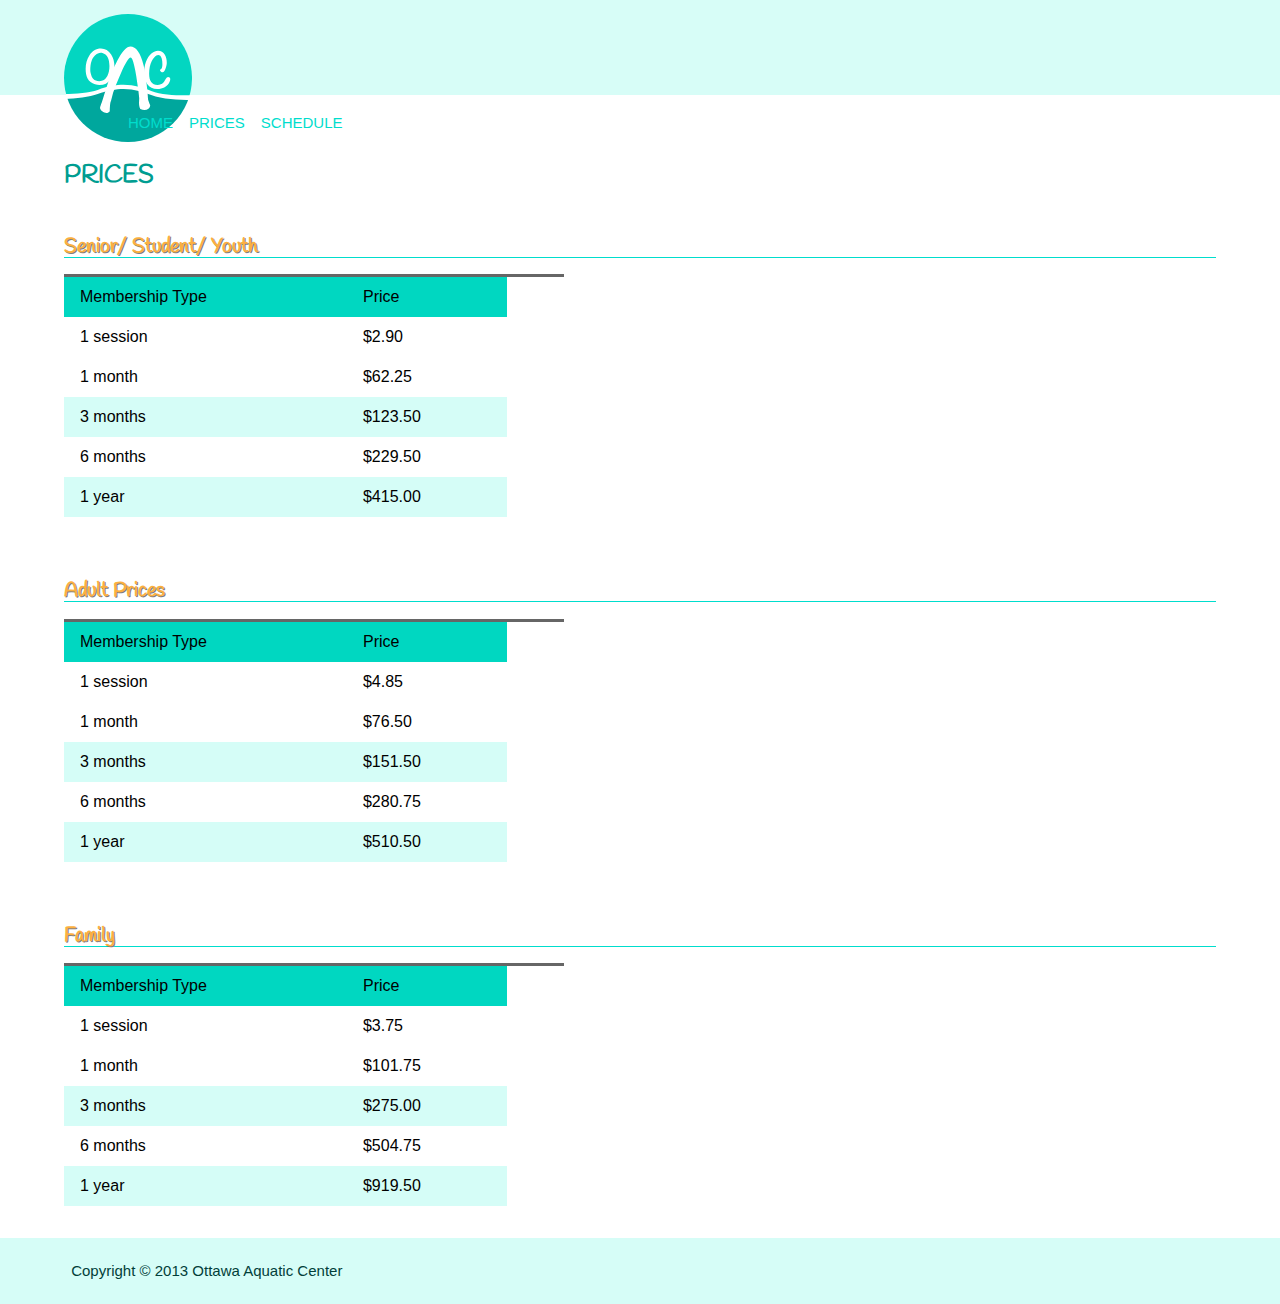
<file: prices.html>
<!doctype html>
<html>
<head>
	<meta charset="UTF-8">
		<title>Exercise 7</title>
		<link href="css/reset.css" rel="stylesheet">
		<link href="css/general.css" rel="stylesheet">
		<meta name="handheldfriendly" content="true">
		<meta name="mobileoptimized" content="240">
		<meta name="viewport" content="width=device-width,initial-scale=1">
		<link href='http://fonts.googleapis.com/css?family=Handlee' rel='stylesheet' type='text/css'>
		<link rel="shortcut icon" href="images/logo-2.png"/>	
	
</head>

<body>

	<header>
        
		<div class="wrap"><a href="index.html"><img src="images/logo 2.svg" alt="Company Name" class="logo"></a></div>
		<a href="#nav" class="nav-btn hide-text"> Navigation</a>
		<nav class="nav nav-top" data-state="colapsed">
			<ul>
				<li><a href="index.html">HOME</a></li>
				<li><a href="prices.html" class="selected">PRICES</a></li>
				<li><a href="schedule.html">SCHEDULE</a></li>
			</ul>
		</nav>
        
	</header>
    
    	<main>
      		<h1 class="margin">PRICES</h1>
			<section class="margin">
           <div class="hours"> 
			<ol class="hours-list">
				<li>
					<dl>
						<dt class="prices-dd">Senior / Student / Youth Prices</dt>
						<dd>1 session - $2.90</dd>
                      <dd>1 month - $62.25</dd>
                      <dd>3 months - $123.50</dd>
                      <dd>6 months - $229.50</dd>
                      <dd>1 year - $415.00</dd>
					</dl>
				</li>
				<li>
					<dl>
						<dt>Adult Prices (18-65)</dt>
						<dd>1 session - $4.85</dd>
                      <dd>1 month - $76.50</dd>
                      <dd>3 months - $151.50</dd>
                      <dd>6 months - $280.75</dd>
                      <dd>1 year - $510.50</dd>
					</dl>
				</li>
				<li>
					<dl>
						<dt>Family Prices</dt>
						<dd>1 session - $3.75</dd>
                      <dd>1 month - $101.75</dd>
                      <dd>3 months - $275.00</dd>
                      <dd>6 months - $504.75</dd>
                      <dd>1 year - $919.50</dd>
					</dl>
				</li>
			</ol>
           </div>
         
			<h2 class="h2-table">Senior/ Student/ Youth</h2>
           <table class="hours-table">
				<thead>
					<tr>
						<th scope="col">Membership Type</th>
						<th scope="col">Price</th>
					</tr>
				</thead>
				<tbody>
					<tr>
						<th scope="row">1 session</th>
						<td>$2.90<td>
					<tr>
					<tr>
                      <th scope="row">1 month</th>
                      <td>$62.25</td>
                  </tr>
                  <tr>
                       <th scope="row">3 months</th>
                       <td>$123.50</td>
                  </tr>
                  <tr>
                       <th scope="row">6 months</th>
                       <td>$229.50</td>
                  </tr>
                  <tr>
                        <th scope="row">1 year</th>
                        <td>$415.00</td>
                  </tr>
				</tbody>
			</table>
			
			<h2 class="h2-table">Adult Prices</h2>
           <table class="hours-table">
				<thead>
					<tr>
						<th scope="col">Membership Type</th>
						<th scope="col">Price</th>
					</tr>
				</thead>
				<tbody>
					<tr>
						<th scope="row">1 session</th>
						<td>$4.85<td>
					<tr>
					<tr>
                      <th scope="row">1 month</th>
                      <td>$76.50</td>
                  </tr>
                  <tr>
                       <th scope="row">3 months</th>
                       <td>$151.50</td>
                  </tr>
                  <tr>
                       <th scope="row">6 months</th>
                       <td>$280.75</td>
                  </tr>
                  <tr>
                        <th scope="row">1 year</th>
                        <td>$510.50</td>
                  </tr>
				</tbody>
			</table>
			
			<h2 class="h2-table">Family</h2>
           <table class="hours-table">
				<thead>
					<tr>
						<th scope="col">Membership Type</th>
						<th scope="col">Price</th>
					</tr>
				</thead>
				<tbody>
					<tr>
						<th scope="row">1 session</th>
						<td>$3.75<td>
					<tr>
					<tr>
                      <th scope="col">1 month</th>
                      <td>$101.75</td>
                  </tr>
                  <tr>
                       <th scope="row">3 months</th>
                       <td>$275.00</td>
                  </tr>
                  <tr>
                       <th scope="row">6 months</th>
                       <td>$504.75</td>
                  </tr>
                  <tr>
                        <th scope="row">1 year</th>
                        <td>$919.50</td>
                  </tr>
				</tbody>
			</table>
			<section class="margin">
		
		</main>
    	<footer class="footer">
    	<script src="js/nav.js"> </script>
		<p>Copyright © 2013 Ottawa Aquatic Center</p>
		</footer>	
</body>
</html>
</file>
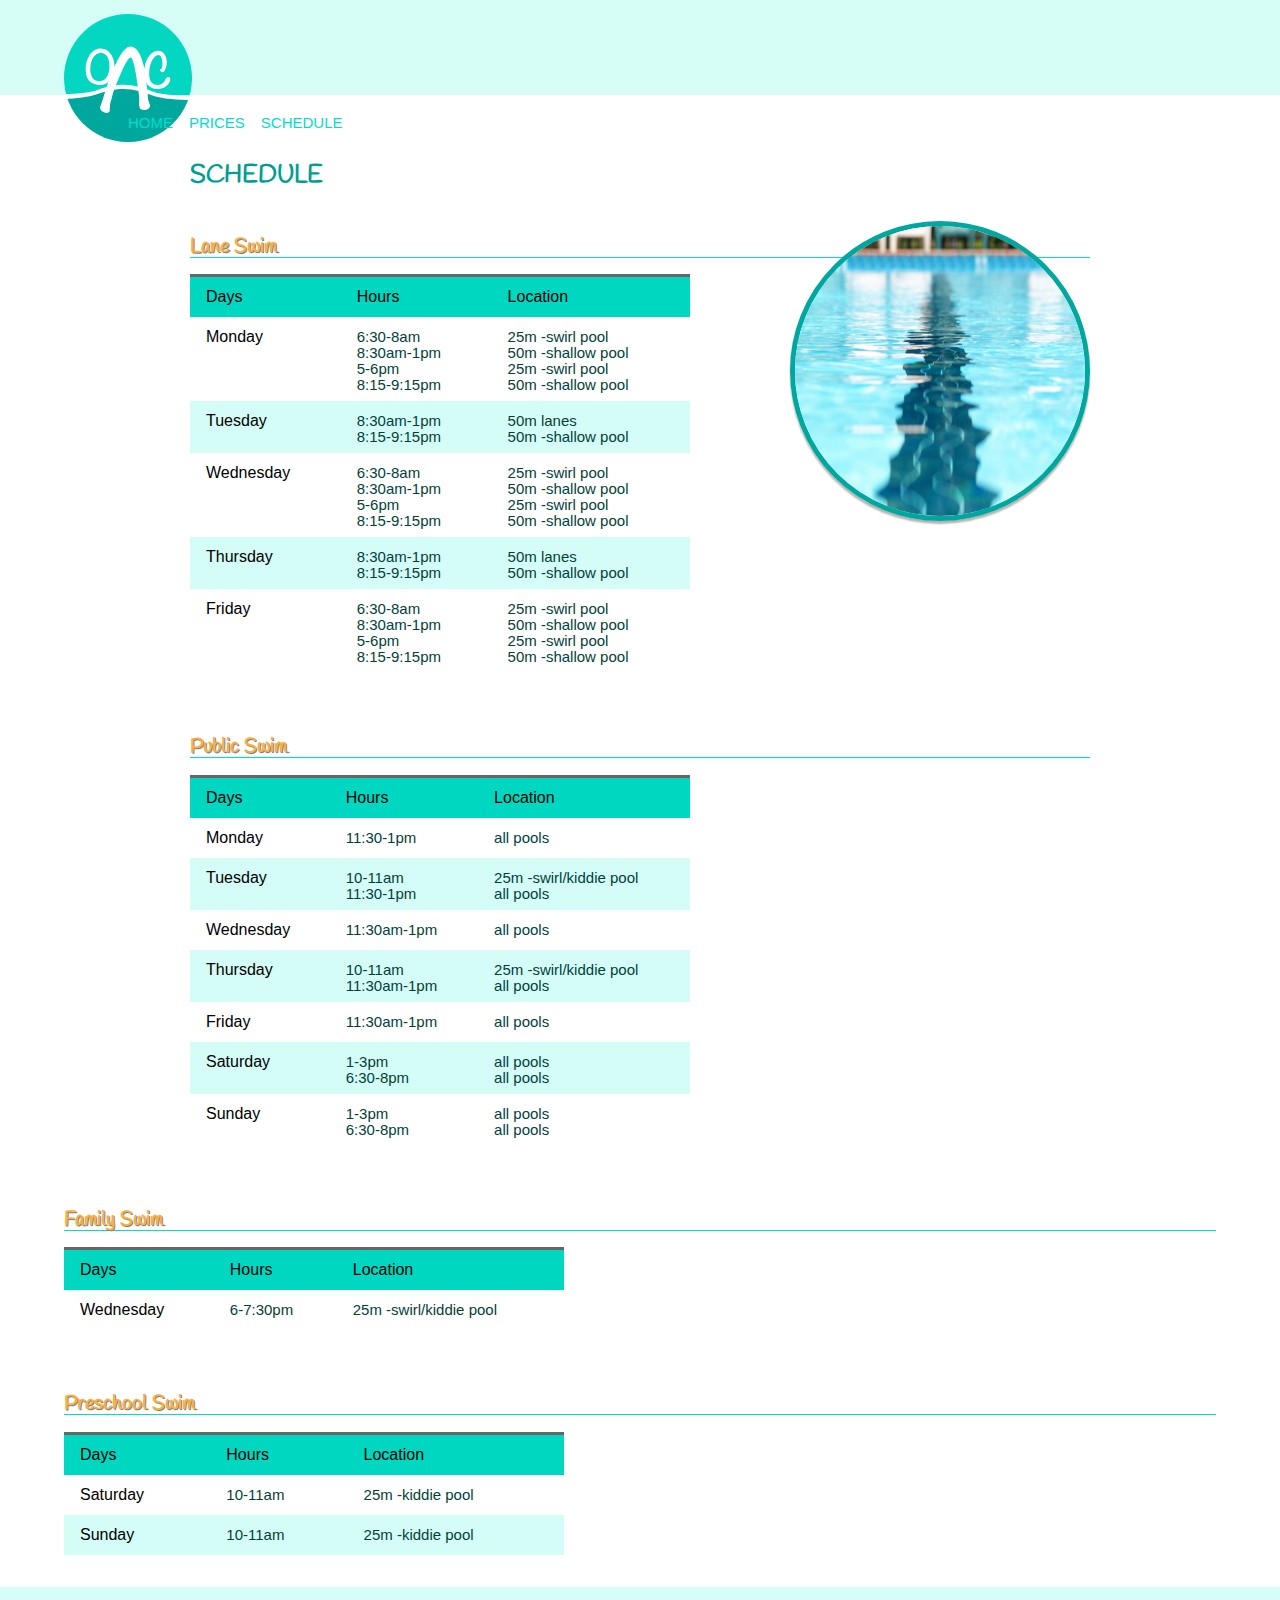
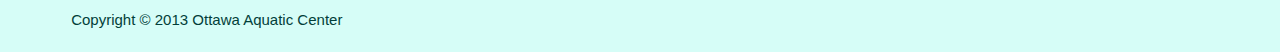
<file: schedule.html>
<!doctype html>
<html>
<head>
	<meta charset="UTF-8">
		<title>Exercise 7</title>
		<link href="css/reset.css" rel="stylesheet">
		<link href="css/general.css" rel="stylesheet">
		<meta name="handheldfriendly" content="true">
		<meta name="mobileoptimized" content="240">
		<meta name="viewport" content="width=device-width,initial-scale=1">
		<link href='http://fonts.googleapis.com/css?family=Handlee' rel='stylesheet' type='text/css'>
		<link rel="shortcut icon" href="images/logo-2.png"/>	
	
</head>

<body>

	<header>
        
		<div class="wrap"><a href="index.html"><img src="images/logo 2.svg" alt="Company Name" class="logo"></a></div>
		<a href="#nav" class="nav-btn hide-text"> Navigation</a>
		<nav class="nav nav-top" data-state="colapsed">
			<ul>
				<li><a href="index.html">HOME</a></li>
				<li><a href="prices.html">PRICES</a></li>
				<li><a href="schedule.html" class="selected">SCHEDULE</a></li>
			</ul>
		</nav>
        
	</header>
       
    
    	<main>
       		<h1 class="margin swim-table">SCHEDULE</h1>
			<div class="margin">  
			   <section class="hours"> 
					<ol class="hours-list">
						<li>
							<dl>
								<dt>Monday</dt>
								<dd>Lane Swim: 6:30-8am (25m pool-swirl pool)</dd>
							  <dd>Lane Swim: 8:30am-1pm (50m pool-shallow)</dd>
							  <dd>Public Swim: 11:30am-1pm (all pools)</dd>
							  <dd>Lane Swim: 5-6pm (25m pool-swirl pool)</dd>
							  <dd>Lane Swim: 8:15-9:15pm (50m pool-shallow)</dd>
							</dl>
						</li>
						<li>
							<dl>
								<dt>Tuesday</dt>
								<dd>Lane Swim: 8:30am-1pm (50m lanes)</dd>
							  <dd>Public Swim: 10-11am (25m pool-swil/kiddie pool)</dd>
							  <dd>Public Swim: 11:30am-1pm (all pools)</dd>
							  <dd>Lane Swim: 8:15-9:15pm (50m pool-shallow)</dd>
							</dl> 
						</li>
						<li>
							<dl>
								<dt>Wednesday</dt>
								<dd>Lane Swim: 6:30-8am (25m pool-swirl pool)</dd>
							  <dd>Lane Swim: 8:30am-1pm (50m pool-shallow)</dd>
							  <dd>Public Swim: 11:30am-1pm (all pools)</dd>
							  <dd>Lane Swim: 5-6pm (25m pool-swirl pool)</dd>
							  <dd>Family Swim: 6-7:30pm (25m pool-swirl/kiddie pool)</dd>
							  <dd>Lane Swim: 8:15-9:15pm (50m pool-shallow)</dd>
							</dl> 
						</li>
					   <li>
							<dl>
								<dt>Thursday</dt>
								<dd>Lane Swim: 8:30am-1pm (50m lanes)</dd>
							  <dd>Public Swim: 10-11am (25m pool-swirl/kiddie pool)</dd>
							  <dd>Public Swim: 11:30am-1pm (all pools)</dd>
							  <dd>Lane Swim: 8:15-9:15pm (50m pool-shallow)</dd>
							</dl> 
						</li>
					   <li>
							<dl>
								<dt>Friday</dt>
								<dd>Lane Swim: 6:30-8am (25m pool-swirl pool)</dd>
							  <dd>Lane Swim: 8:30am-1pm (50m pool-shallow)</dd>
							  <dd>Public Swim: 11:30am-1pm (all pools)</dd>
							  <dd>Lane Swim: 5-6pm (25m pool-swirl pool)</dd>
							  <dd>Lane Swim: 8:15-9:15pm (50m pool-shallow)</dd>
							</dl> 
						</li>
						<li>
							<dl>
								<dt>Saturday</dt>
								<dd>Preschool Swim: 10-11am (25m pool-kiddie pool)</dd>
							  <dd>Public Swim: 1-3pm (all pools)</dd>
							  <dd>Public Swim: 6:30-8pm (all pools)</dd>                    
							</dl>
						</li>
						<li>
							<dl>
								<dt>Sunday</dt>
								<dd>Preschool Swim: 10-11am (25m pool-kiddie pool)</dd>
							  <dd>Public Swim: 1-3pm (all pools)</dd>
							  <dd>Public Swim: 6:30-8pm (all pools)</dd>    
							</dl> 
						</li>
					</ol>
			   </section>
          	
				<section class="swim-table">
				   <img src="images/freeimage-5243736-web.jpg" alt"lane swim photo" class="lane-swim">

				   <h2 class="h2-table">Lane Swim</h2>
				   <table class="hours-table">
						<thead>
							<tr>
								<th scope="col">Days</th>
								<th scope="col">Hours</th>
								<th scope="col">Location</th>
							</tr>
						</thead>
						<tbody>
							<tr>
								<th scope="row">Monday</th>
								<td>
								<ul>
								<li>6:30-8am</li>
								<li>8:30am-1pm</li>
								<li>5-6pm</li>
								<li>8:15-9:15pm</li>
								</ul> 
							  </td>
							  <td>
								<ul>
								<li>25m -swirl pool</li>
								<li>50m -shallow pool</li>
								<li>25m -swirl pool</li>
								<li>50m -shallow pool</li>
								</ul> 
							  </td>      
							</tr>
							<tr>
								<th scope="row">Tuesday</th>
								<td>
								<ul>
								<li>8:30am-1pm</li>
								<li>8:15-9:15pm</li>
								</ul>
								</td>
								<td>
								<ul>
								<li>50m lanes</li>
								<li>50m -shallow pool</li>
								</ul>
								</td>
							</tr>
							<tr>
								<th scope="row">Wednesday</th>
								<td>
								<ul>
								<li>6:30-8am</li>
								<li>8:30am-1pm</li>
								<li>5-6pm</li>
								<li>8:15-9:15pm</li>
								</ul>
								</td>
								<td>
								<ul>
								<li>25m -swirl pool</li>
								<li>50m -shallow pool</li>
								<li>25m -swirl pool</li>
								<li>50m -shallow pool</li>
								</ul>
								</td>
							</tr>
							<tr>
								<th scope="row">Thursday</th>
								<td>
								<ul>
								<li>8:30am-1pm</li>
								<li>8:15-9:15pm</li>
								</ul>
								</td>
								<td>
								<ul>
								<li>50m lanes</li>
								<li>50m -shallow pool</li>
								</ul>
								</td>
							</tr>
							<tr>
								<th scope="row">Friday</th>
								<td>
								<ul>
								<li>6:30-8am</li>
								<li>8:30am-1pm</li>
								<li>5-6pm</li>
								<li>8:15-9:15pm</li>
								</ul>
								</td>
								<td>
								<ul>
								<li>25m -swirl pool</li>
								<li>50m -shallow pool</li>
								<li>25m -swirl pool</li>
								<li>50m -shallow pool</li>
								</ul>
								</td>
							</tr>
						</tbody>
					</table>
			   </section>

			   <section class="swim-table">
		           <h2 class="h2-table">Public Swim</h2> 
		           <table class="hours-table">
						<thead>
							<tr>
								<th scope="col">Days</th>
								<th scope="col">Hours</th>
		                     	<th scope="col">Location</th>
							</tr>
						</thead>
						<tbody>
							<tr>
								<th scope="row">Monday</th>
								<td>
		                        <ul>
		                        <li>11:30-1pm</li>
		                        </ul> 
		                      </td>
		                      <td>
		                        <ul>
		                        <li>all pools</li>
		                        </ul> 
		                      </td>      
							</tr>
							<tr>
								<th scope="row">Tuesday</th>
								<td>
		                        <ul>
		                        <li>10-11am</li>
		                        <li>11:30-1pm</li>
		                        </ul>
		                     	</td>
		                     	<td>
		                        <ul>
		                        <li>25m -swirl/kiddie pool</li>
		                        <li>all pools</li>
		                        </ul>
		                     	</td>
							</tr>
							<tr>
								<th scope="row">Wednesday</th>
								<td>
		                        <ul>
		                        <li>11:30am-1pm</li>
		                        </ul>
		                     	</td>
		                     	<td>
		                        <ul>
		                        <li>all pools</li>
		                        </ul>
		                     	</td>
							</tr>
							<tr>
								<th scope="row">Thursday</th>
								<td>
		                        <ul>
		                        <li>10-11am</li>
		                        <li>11:30am-1pm</li>
		                        </ul>
		                     	</td>
		                     	<td>
		                        <ul>
		                        <li>25m -swirl/kiddie pool</li>
		                        <li>all pools</li>
		                        </ul>
		                     	</td>
							</tr>
		                 	<tr>
								<th scope="row">Friday</th>
								<td>
		                        <ul>
		                        <li>11:30am-1pm</li>
		                        </ul>
		                     	</td>
		                     	<td>
		                        <ul>
		                        <li>all pools</li>
		                        </ul>
		                     	</td>
							</tr>
		                 	<tr>
								<th scope="row">Saturday</th>
								<td>
		                        <ul>
		                        <li>1-3pm</li>
		                        <li>6:30-8pm</li>
		                        </ul>
		                     	</td>
		                     	<td>
		                        <ul>
		                        <li>all pools</li>
		                        <li>all pools</li>
		                        </ul>
		                     	</td>
							</tr>
		                 	<tr>
								<th scope="row">Sunday</th>
								<td>
		                        <ul>
		                        <li>1-3pm</li>
		                        <li>6:30-8pm</li>
		                        </ul>
		                     	</td>
		                     	<td>
		                        <ul>
		                        <li>all pools</li>
		                        <li>all pools</li>
		                        </ul>
		                     	</td>
							</tr>
		              </tbody>
		           </table>
		       </section>

           <h2 class="h2-table">Family Swim</h2>
           <table class="hours-table">
				<thead>
					<tr>
						<th scope="col">Days</th>
						<th scope="col">Hours</th>
                     	<th scope="col">Location</th>
					</tr>
				</thead>
				<tbody>
					<tr>
						<th scope="row">Wednesday</th>
						<td>
                        <ul>
                        <li>6-7:30pm</li>
                        </ul> 
                      </td>
                      <td>
                        <ul>
                        <li>25m -swirl/kiddie pool</li>
                        </ul> 
                      </td>      
					</tr>
                </tbody>
           </table>
           
           <h2 class="h2-table">Preschool Swim</h2> 
           <table class="hours-table">
				<thead>
					<tr>
						<th scope="col">Days</th>
						<th scope="col">Hours</th>
                     	<th scope="col">Location</th>
					</tr>
				</thead>
				<tbody>
					<tr>
						<th scope="row">Saturday</th>
						<td>
                        <ul>
                        <li>10-11am</li>
                        </ul> 
                      </td>
                      <td>
                        <ul>
                        <li>25m -kiddie pool</li>
                        </ul> 
                      </td>      
					</tr>
                 	<tr>
						<th scope="row">Sunday</th>
						<td>
                        <ul>
                        <li>10-11am</li>
                        </ul> 
                      </td>
                      <td>
                        <ul>
                        <li>25m -kiddie pool</li>
                        </ul> 
                      </td>      
					</tr>
				</tbody>
			</table>
	</div>
           
	</main>
    <footer class="footer">
    	<script src="js/nav.js"> </script>
		<p>Copyright © 2013 Ottawa Aquatic Center</p>
	</footer>	
</body>
</html>
</file>
<file: css/general.css>
@charset "UTF-8";
/* CSS Document  text-transform:capitalize*/

@-moz-viewport{ width: device-width; scale: 1}
@-ms-viewport{ width: device-width; scale: 1}
@-o-viewport{ width: device-width; scale: 1}
@-webkit-viewport{ width: device-width; scale: 1}
@viewport{ width: device-width; scale: 1}

html{
	-moz-text-size-adjust: 100%;
	-ms-text-size-adjust: 100%;
	-o-text-size-adjust: 100%;
	-webkit-text-size-adjust: 100%;
	text-size-adjust: 100%;
}

/*css*/

html, body {
	width: 100%;
	font-family: sans-serif;
	margin: 0;
	padding: 0;
}


img {
	width: 100%;
}

.wrap{
	text-align: center;
	height: 95px;
	margin-bottom: 68px;
	background-color: #D7FDF7;

}

main{
	margin-top: 3rem;
}

.margin{
	width: 90%;
	margin: 0 5%;
}


/* --------------------------------------------------------- Header */

.logo {
	padding-top: 14px;
	padding-bottom: 1rem;
	width: 8rem;
}

header{
	height: 90%;
}

/* --------------------------------------------------------- Navigation bar */
.hide-text {
	text-indent: 100%;
	white-space: nowrap;
	overflow: hidden;
}

.nav-btn,
.nav-btn:link,
.nav-btn:visited{
	display: block;
	height: 40px;
	width: 40px;
	position: absolute;
	top: 140px;
	left: 5%;
	background: #fff url("../images/nav-icon.svg") no-repeat center center;
	
}

.nav-btn:hover,
.nav-btn:focus,
.nav-btn:active {
	border: 1px solid #00DDCD;
}

.nav a,
.nav a:link,
.nav a:visited {
	display: block;
	text-align: center;
	color: #00DDCD;
	text-decoration: none;
	padding: 1rem;
}

nav .selected {
	color: #00A79E;
}

.nav a:hover,
.nav a:focus,
.nav a:active {
	color: #009D91;
}

/* toggle Nav CSS*/

.nav-top{
	display: none;
	width: 100%;
}

nav {
	width: 100%;
}

.nav-top[data-state="expanded"]{
	display: inline-block;
}

nav ul{
	list-style: none;
	text-align: left;
}

.nav li{
	border-bottom: 1px solid #00DDCD;

}

.nav li:first-child{
	border-top:1px solid #00DDCD;

}
/* ------------------------------------------------------------------- Content */

h1 {
	font-family: 'Handlee', cursive;
	text-align: center;
	font-size: 20px;
	margin-top: 2.5rem;
	color: #009D91;
}

h1.margin{
	margin-bottom: 1rem;
}

h2 {
	font-family: 'Handlee', cursive;
	text-shadow: 1px 1px 0px #7E7E7E;
	font-size: 25px;
	text-align: left;
	color: #FBB040;
	border-bottom: 1px solid #00DDCD;
	padding-top: 2rem;
}

.h2-table{
	font-size: 20px;
	text-align:left;
	color: #FBB040;
	display: none;
}

.contact {
	font-size: 15px;
	line-height: 1.5rem;
}

p {
	font-size: 15px;
	color: #023F3A;
	line-height: 1.2rem;
}

li {
	font-size: 15px;
	color: #023F3A;
	line-height: 1rem;
}

dt{
	background-color: rgba(0,215,193,.2);
	font-size: 16px;
}

.lanes{
	display: none;
}

.bold{
	font-weight: bold;
}

.bullet{
	background-color: rgba(214,253,247,.4);
	padding: 1rem;
	margin-bottom: 0;
}


.lane-swim{
	float: left;
	border-radius: 50%;
	width: 100px;
	height: 100px;
	border: 5px solid #00A79E;
	box-shadow: 0 3px 2px rgba(0,0,0,0.3);
	margin-bottom: .5rem;
}
/* ------------------------------------------------------------------- Table */

.hours-list li{
	margin: 1em 0;
	line-height: 1.3rem;
	text-align: center;
}

.hours-list dt:last-child{
	border-bottom: 3px solid #0F4B4;
}

.hours-list dt{
	font-weight: bold;
}

.hours-table thead{
	background-color: #00D7C1;
	color: #0F4B4;
	border-top: 3px solid #666;
}

.hours-table th,
.hours-table td{
	padding: 0.5rem 1rem;
	text-align: left;
}

.hours-table tr:nth-child(even){
	background-color: #D5FDF7;
}

.hours-table tr:last-child{
	border-bottom: 3px solid #0F4B4;
}

.hours-table{
	margin-bottom: 2rem;
	width: 100%;
	display: none;
	line-height: 1.5rem;
}

.lastchild{
	border-bottom: 3px solid #0F4B4;
}
	

/* --------------------------------------------------------- Footer */

.footer{
	background-color: #D6FDF7;
	padding: .5rem;
	width: 100%;
	bottom: 0;
}

footer p{
	margin-left: 5%;
}

@media only screen and (min-width: 22rem){ /*-------352px*/

	h1{
		text-align: left;
	}

}

@media only screen and (min-width: 25rem){ /*-------400px*/
	.nav {
		overflow: auto;
		width: auto;
	}
	
	.nav li{
		float: left;
		margin-right: 1rem;
	}
	
	.nav-top{
		position: absolute;
		margin-left: 5%;
		top: 115px;
		left: 145px;
		width: auto;
	}
	
	.nav a,
	.nav a:link,
	.nav a:visited {
		padding: 0;
	}
	
	.nav-btn,
	.nav-btn:link,
	.nav-btn:visited{
		display: none;
	}
	
	.nav-top{
		display: block;
	}
	
	.nav-bottom{
		display: none;
	}
	
	.logo{
		float: left;
		margin-left: 5%;
		width: 8rem;
	}
	
	.hours-table{
		display: table;
	}
	
	.hours-list{
		display: none;
	}
	
	.h2-table{
		display: block;
	}

	.nav li, 
	.nav li:first-child{
		border: 0;
	}
	
	h2{
		font-size: 30px;
	}
	
	h1{
		font-size: 23px;
	}
	
}

@media only screen and (min-width: 35em){ /*------------560px*/

	.feature{
		overflow: auto;
	}

	.nav li{
		float: left;
	}
	
	.nav-top{
		margin-left: 5%;
		top: 115px;
		left: 5%;
	}
	
	.boyswim{
		width: 50%;
		float: left;
	}

	.lanes{
		display:block;
		float:right;
		width:50%;
	}

	.lane-swim{
	float: none;
	width: 300px;
	height: 300px;
	margin: 0 auto;
	display: block;
	}

	.hours-table{
		max-width: 500px;
	}

	.bullet{
		background-color: rgba(214,253,247,.4);
		max-width: 630px;
		padding: 1rem;
		margin-bottom: 0;
	}
	
	.about-us{
		display:block;
		clear:both;
		padding-top: 2rem;
	}
	
	h1{
		font-size: 25px;
	}
	


}

@media only screen and (min-width: 53em){ /*------------855px*/
	.swim-table{
		max-width: 900px ;
		margin: 0 auto;
	}

	.swim-table img{
		float: right;
		right: 0;
		margin: 1rem 0 0;
	}
}
</file>
